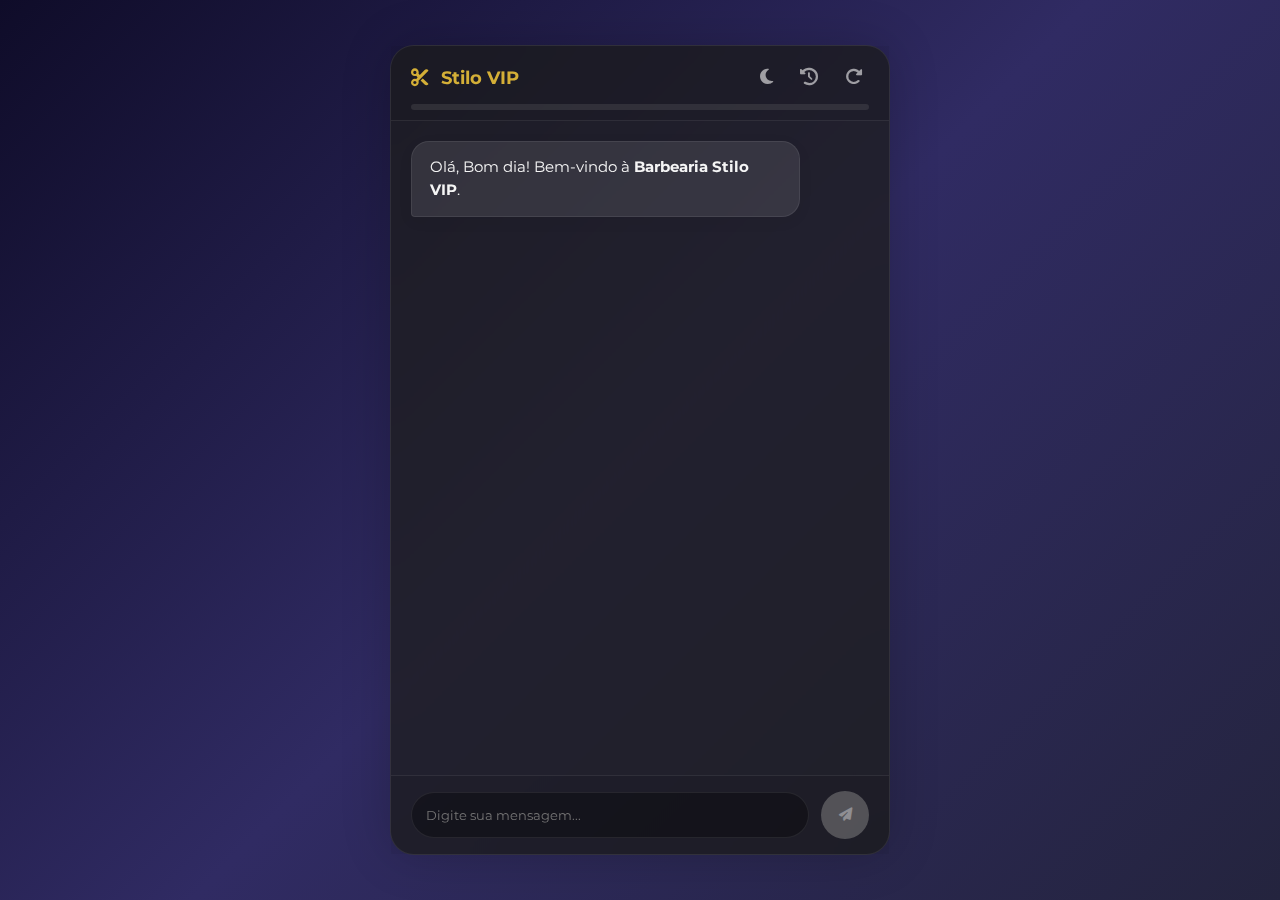
<file: index.html>
<!DOCTYPE html>
<html lang="pt-BR">
<head>
    <meta charset="UTF-8">
    <meta name="viewport" content="width=device-width, initial-scale=1.0, maximum-scale=1.0, user-scalable=no, viewport-fit=cover">
    <title>Barbearia Stilo VIP</title>
    <link href="https://fonts.googleapis.com/css2?family=Montserrat:wght@400;500;600;700&display=swap" rel="stylesheet">
    <link rel="stylesheet" href="https://cdnjs.cloudflare.com/ajax/libs/font-awesome/6.4.2/css/all.min.css">
    <link rel="stylesheet" href="style.css">
</head>
<body>

<div id="chat-container">
    <div id="chat-header">
        <div class="header-top">
            <div class="header-title">
                <i class="fa-solid fa-scissors"></i>
                <span>Stilo VIP</span>
            </div>
            <div class="header-actions">
                <button class="icon-btn" id="theme-toggle" onclick="toggleTheme()" title="Mudar Tema">
                    <i class="fa-solid fa-moon"></i>
                </button>
                <button class="icon-btn" title="Histórico" onclick="showHistory()"><i class="fa-solid fa-clock-rotate-left"></i></button>
                <button class="icon-btn" title="Reiniciar" onclick="resetChat()"><i class="fa-solid fa-rotate-right"></i></button>
            </div>
        </div>
        <div class="progress-container">
            <div class="progress-bar" id="progress-bar"></div>
        </div>
    </div>
    
    <div id="chat-messages"></div>
    
    <div id="chat-input-area">
        <input type="text" id="chat-input" placeholder="Digite sua mensagem..." autocomplete="off">
        <button id="send-button" disabled onclick="handleUserInput()">
            <i class="fa-solid fa-paper-plane"></i>
        </button>
    </div>
</div>

<script src="script.js"></script>
</body>
</html>
</file>
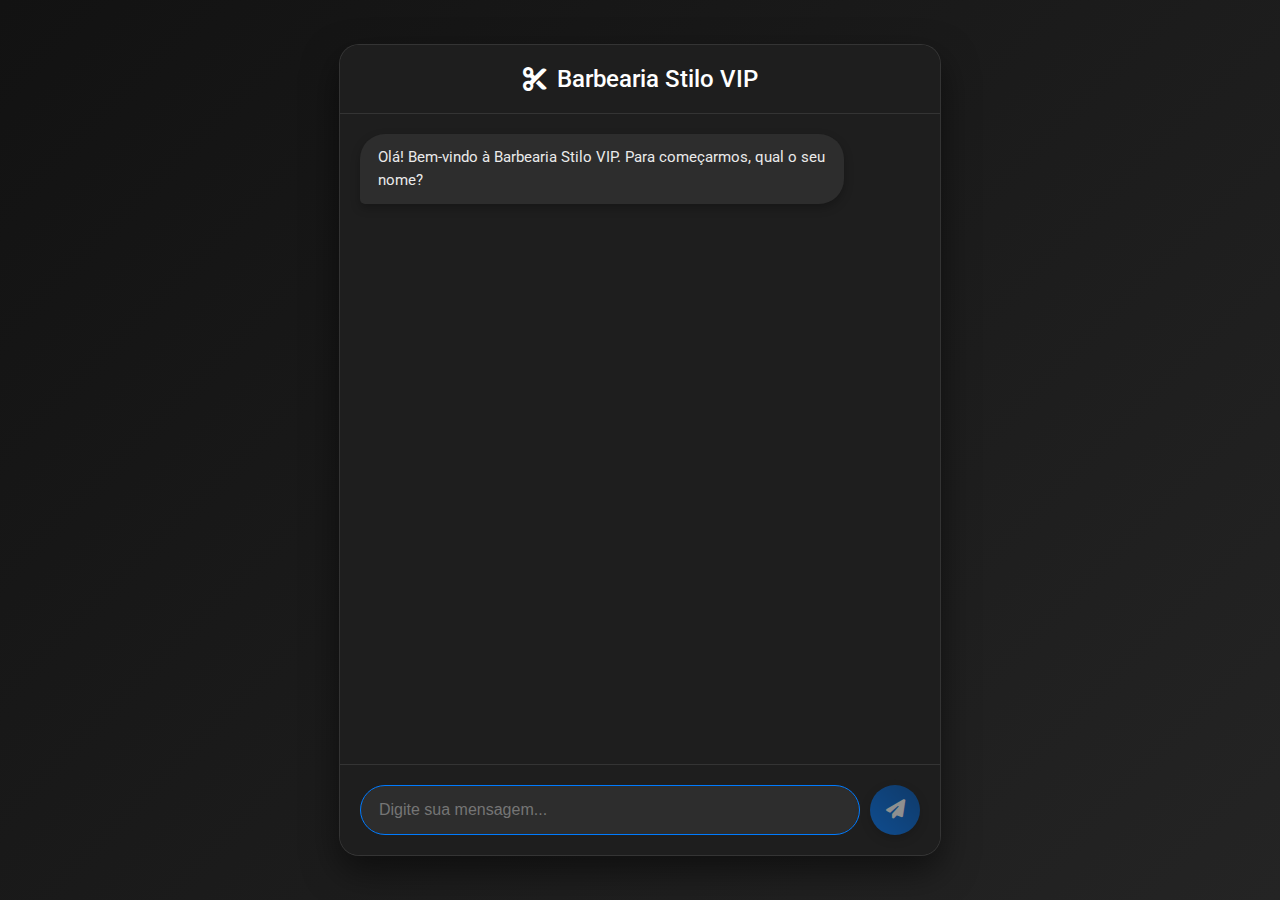
<file: barbearia-chat.html>
<!DOCTYPE html>
<html lang="pt-BR">
<head>
    <meta charset="UTF-8">
    <meta name="viewport" content="width=device-width, initial-scale=1.0">
    <title>Chat de Agendamento - Barbearia Stilo VIP</title>
    <link href="https://fonts.googleapis.com/css2?family=Roboto:wght@300;400;500;700&display=swap" rel="stylesheet">
    <link rel="stylesheet" href="https://cdnjs.cloudflare.com/ajax/libs/font-awesome/6.4.2/css/all.min.css">
    
    <style>
        :root {
            --primary-bg: #121212;
            --secondary-bg: #1E1E1E;
            --chat-bg: #1E1E1E;
            --text-color: #EAEAEA;
            --attendant-bubble: #2D2D2D;
            --client-bubble-gradient: linear-gradient(45deg, #007BFF, #0056b3);
            --client-bubble-text: #FFFFFF;
            --button-bg-gradient: linear-gradient(45deg, #007BFF, #0056b3);
            --button-hover-gradient: linear-gradient(45deg, #0069d9, #004085);
            --button-text: #FFFFFF;
            --input-bg: #2D2D2D;
            --input-border: #444;
            --input-text: #EAEAEA;
            --header-bg: #1E1E1E;
            --header-text: #FFFFFF;
        }

        /* Animações */
        @keyframes fadeInUp {
            from {
                opacity: 0;
                transform: translateY(20px);
            }
            to {
                opacity: 1;
                transform: translateY(0);
            }
        }
        
        @keyframes dotFlashing {
            0% { background-color: #6b6b6b; }
            50%, 100% { background-color: #2D2D2D; }
        }

        body {
            font-family: 'Roboto', sans-serif;
            background: linear-gradient(-45deg, #0a0a0a, #1a1a1a, #2a2a2a, #121212);
            background-size: 400% 400%;
            animation: gradientBG 15s ease infinite;
            display: flex;
            justify-content: center;
            align-items: center;
            min-height: 100vh;
            margin: 0;
            color: var(--text-color);
        }

        @keyframes gradientBG {
            0% { background-position: 0% 50%; }
            50% { background-position: 100% 50%; }
            100% { background-position: 0% 50%; }
        }

        #chat-container {
            width: 95%;
            max-width: 600px;
            height: 90vh;
            border-radius: 20px;
            box-shadow: 0 15px 35px rgba(0, 0, 0, 0.5);
            background-color: var(--secondary-bg);
            display: flex;
            flex-direction: column;
            overflow: hidden;
            border: 1px solid rgba(255, 255, 255, 0.1);
        }

        #chat-header {
            background-color: var(--header-bg);
            color: var(--header-text);
            padding: 20px;
            text-align: center;
            font-size: 1.5em;
            font-weight: 500;
            border-bottom: 1px solid rgba(255, 255, 255, 0.1);
            display: flex;
            justify-content: center;
            align-items: center;
            gap: 10px;
        }

        #chat-messages {
            flex-grow: 1;
            padding: 20px;
            overflow-y: auto;
            display: flex;
            flex-direction: column;
            gap: 15px;
            background-color: var(--chat-bg);
        }

        #chat-messages::-webkit-scrollbar { width: 8px; }
        #chat-messages::-webkit-scrollbar-track { background: var(--secondary-bg); }
        #chat-messages::-webkit-scrollbar-thumb { background-color: #555; border-radius: 4px; }

        .message {
            padding: 12px 18px;
            border-radius: 25px;
            max-width: 80%;
            line-height: 1.5;
            word-wrap: break-word;
            font-size: 0.95em;
            box-shadow: 0 4px 10px rgba(0, 0, 0, 0.25);
            animation: fadeInUp 0.5s ease-out forwards;
        }

        .attendant-message {
            background-color: var(--attendant-bubble);
            color: var(--text-color);
            align-self: flex-start;
            border-bottom-left-radius: 5px;
        }

        .client-message {
            background: var(--client-bubble-gradient);
            color: var(--client-bubble-text);
            align-self: flex-end;
            border-bottom-right-radius: 5px;
        }

        #chat-input-area {
            padding: 20px;
            border-top: 1px solid rgba(255, 255, 255, 0.1);
            display: flex;
            gap: 10px;
            background-color: var(--secondary-bg);
        }

        #chat-input {
            flex-grow: 1;
            border: 1px solid var(--input-border);
            border-radius: 25px;
            padding: 12px 18px;
            font-size: 1em;
            background-color: var(--input-bg);
            color: var(--input-text);
            outline: none;
            transition: border-color 0.3s;
        }

        #chat-input:focus { border-color: #007BFF; }

        #send-button {
            border: none;
            background: var(--button-bg-gradient);
            color: var(--button-text);
            border-radius: 50%;
            width: 50px;
            height: 50px;
            font-size: 1.2em;
            cursor: pointer;
            display: flex;
            justify-content: center;
            align-items: center;
            transition: background 0.3s, transform 0.2s, opacity 0.3s;
            box-shadow: 0 4px 10px rgba(0, 0, 0, 0.3);
        }

        #send-button:hover { background: var(--button-hover-gradient); transform: scale(1.1); }
        #send-button:disabled {
            opacity: 0.5;
            cursor: not-allowed;
            transform: scale(1);
        }

        .options-container {
            display: flex; flex-direction: column; gap: 10px;
            margin-top: 15px; align-self: flex-start; width: 100%;
        }

        .option-button {
            background-color: var(--input-bg);
            border: 1px solid var(--input-border);
            color: var(--text-color);
            padding: 12px 18px; border-radius: 25px; cursor: pointer;
            text-align: left; font-size: 0.95em;
            transition: background-color 0.3s, border-color 0.3s, transform 0.2s;
            box-shadow: 0 2px 8px rgba(0, 0, 0, 0.2);
            width: 100%; display: flex; align-items: center;
        }

        .option-button:hover {
            background-color: var(--attendant-bubble);
            border-color: #007BFF;
            transform: translateY(-2px);
        }

        .typing-indicator {
            display: flex; align-items: center; gap: 5px;
            padding: 12px 18px;
            background-color: var(--attendant-bubble);
            border-radius: 25px;
            border-bottom-left-radius: 5px;
            animation: fadeInUp 0.5s ease-out forwards;
        }
        .typing-indicator span {
            height: 8px; width: 8px;
            border-radius: 50%;
            background-color: #6b6b6b;
            animation: dotFlashing 1s infinite linear alternate;
        }
        .typing-indicator span:nth-of-type(2) { animation-delay: 0.2s; }
        .typing-indicator span:nth-of-type(3) { animation-delay: 0.4s; }

    </style>
</head>
<body>

<div id="chat-container">
    <div id="chat-header">
        <i class="fa-solid fa-cut"></i>
        <span>Barbearia Stilo VIP</span>
    </div>
    <div id="chat-messages"></div>
    <div id="chat-input-area">
        <input type="text" id="chat-input" placeholder="Digite sua mensagem...">
        <button id="send-button" onclick="handleUserInput()"><i class="fa-solid fa-paper-plane"></i></button>
    </div>
</div>

<script>
const chatMessages = document.getElementById('chat-messages');
const chatInput = document.getElementById('chat-input');
const inputArea = document.getElementById('chat-input-area');
const sendButton = document.getElementById('send-button');

let currentStep = 'welcome';
let typingIndicator;
const appointment = { name: '', service: '', date: '', time: '', phone: '' };
const services = [
    { name: 'Corte Degradê', price: 'R$25,00', duration: '30min' },
    { name: 'Low Fade', price: 'R$25,00', duration: '30min' },
    { name: 'Degradê + Sobrancelha', price: 'R$30,00', duration: '30min' }
];
const availableTimes = ['09:00', '10:00', '11:00', '14:00', '15:00', '16:00', '17:00'];

window.onload = () => {
    addAttendantMessage("Olá! Bem-vindo à Barbearia Stilo VIP. Para começarmos, qual o seu nome?");
    chatInput.focus();
    updateSendButtonState();
};

chatInput.addEventListener('input', updateSendButtonState);
chatInput.addEventListener('keypress', (event) => {
    if (event.key === 'Enter' && !sendButton.disabled) handleUserInput();
});

function updateSendButtonState() {
    sendButton.disabled = chatInput.value.trim() === '';
}

function showTypingIndicator() {
    typingIndicator = document.createElement('div');
    typingIndicator.className = 'typing-indicator';
    typingIndicator.innerHTML = '<span></span><span></span><span></span>';
    chatMessages.appendChild(typingIndicator);
    scrollToBottom();
}

function hideTypingIndicator() {
    if (typingIndicator) {
        chatMessages.removeChild(typingIndicator);
        typingIndicator = null;
    }
}

function addAttendantMessage(message, options = []) {
    const messageDiv = document.createElement('div');
    messageDiv.className = 'message attendant-message';
    messageDiv.innerHTML = message;
    
    if (options.length > 0) {
        const optionsContainer = document.createElement('div');
        optionsContainer.className = 'options-container';
        options.forEach(option => {
            const button = document.createElement('button');
            button.className = 'option-button';
            button.innerText = option.text;
            button.onclick = () => handleOptionClick(option.value, option.text);
            optionsContainer.appendChild(button);
        });
        messageDiv.appendChild(optionsContainer);
    }
    chatMessages.appendChild(messageDiv);
    scrollToBottom();
}

function addClientMessage(message) {
    const messageDiv = document.createElement('div');
    messageDiv.className = 'message client-message';
    messageDiv.innerText = message;
    chatMessages.appendChild(messageDiv);
    scrollToBottom();
}

function handleUserInput() {
    const message = chatInput.value.trim();
    if (message === '') return;
    addClientMessage(message);
    chatInput.value = '';
    updateSendButtonState();
    processStep(message);
}

function handleOptionClick(value, text) {
    addClientMessage(text);
    processStep(value);
}

function processStep(userInput) {
    inputArea.style.display = 'none';
    showTypingIndicator();

    setTimeout(() => {
        hideTypingIndicator();
        switch (currentStep) {
            case 'welcome':
                appointment.name = userInput;
                addAttendantMessage(`Prazer, ${appointment.name}! Qual serviço você gostaria de agendar hoje?`);
                showServiceOptions();
                currentStep = 'get_service';
                break;
            case 'get_service':
                const selectedService = services.find(s => s.name === userInput);
                appointment.service = selectedService.name;
                addAttendantMessage('Ótima escolha! Agora, por favor, escolha uma data para o seu agendamento.');
                showDateOptions();
                currentStep = 'get_date';
                break;
            case 'get_date':
                appointment.date = userInput;
                addAttendantMessage(`Perfeito. Agora, escolha um dos horários disponíveis para ${appointment.date}:`);
                showTimeOptions();
                currentStep = 'get_time';
                break;
            case 'get_time':
                appointment.time = userInput;
                addAttendantMessage('Estamos quase lá! Por favor, digite seu número de telefone com DDD para contato.');
                inputArea.style.display = 'flex';
                chatInput.type = 'tel';
                chatInput.placeholder = 'Digite seu telefone...';
                chatInput.focus();
                updateSendButtonState();
                currentStep = 'get_phone';
                break;
            case 'get_phone':
                if (userInput.replace(/\D/g, '').length >= 9) {
                    appointment.phone = userInput;
                    showConfirmation();
                    currentStep = 'confirmation';
                } else {
                    addAttendantMessage('Por favor, insira um número de telefone válido (mínimo 9 dígitos).');
                    inputArea.style.display = 'flex';
                    chatInput.focus();
                    updateSendButtonState();
                }
                break;
            case 'confirmation':
                if (userInput.toLowerCase() === 'sim') {
                    addAttendantMessage(`Agendamento confirmado! Esperamos por você, ${appointment.name}. Tenha um ótimo dia!`);
                    inputArea.style.display = 'none';
                } else {
                    addAttendantMessage('Seu agendamento foi cancelado. Se precisar, é só chamar novamente!');
                    inputArea.style.display = 'none';
                }
                currentStep = 'finished';
                break;
        }
    }, 1200); // Aumentei o tempo para o indicador de digitação ser mais perceptível
}

function showServiceOptions() {
    const options = services.map(service => ({
        text: `${service.name} – ${service.price} – ${service.duration}`,
        value: service.name
    }));
    addAttendantMessage('', options);
}

function showDateOptions() {
    const today = new Date();
    const weekDays = ["Domingo", "Segunda", "Terça", "Quarta", "Quinta", "Sexta", "Sábado"];
    const options = [];
    for (let i = 1; i <= 5; i++) {
        const nextDay = new Date(today);
        nextDay.setDate(today.getDate() + i);
        if (nextDay.getDay() !== 0) { // Pula Domingos
             options.push({
                text: `${weekDays[nextDay.getDay()]} (${nextDay.toLocaleDateString('pt-BR')})`,
                value: nextDay.toLocaleDateString('pt-BR')
            });
        }
    }
    addAttendantMessage('', options);
}

function showTimeOptions() {
    const options = availableTimes.map(time => ({ text: time, value: time }));
    addAttendantMessage('', options);
}

function showConfirmation() {
    const summary = `
        <strong>Confirme seu Agendamento:</strong><br><br>
        - <strong>Nome:</strong> ${appointment.name}<br>
        - <strong>Serviço:</strong> ${appointment.service}<br>
        - <strong>Data:</strong> ${appointment.date}<br>
        - <strong>Horário:</strong> ${appointment.time}<br>
        - <strong>Telefone:</strong> ${appointment.phone}<br><br>
        Está tudo certo?
    `;
    const options = [
        { text: 'Sim, confirmar', value: 'sim' },
        { text: 'Não, cancelar', value: 'não' }
    ];
    addAttendantMessage(summary, options);
}

function scrollToBottom() {
    chatMessages.scrollTop = chatMessages.scrollHeight;
}
</script>

</body>
</html>
</file>
<file: style.css>
:root {
    /* Variáveis - Modo Escuro (Padrão) */
    --bg-gradient: linear-gradient(135deg, #0f0c29, #302b63, #24243e);
    --glass-bg: rgba(30, 30, 30, 0.75);
    --glass-border: rgba(255, 255, 255, 0.08);
    --primary-color: #d4af37; /* Dourado */
    --text-color: #f5f5f5;
    --attendant-bg: rgba(255, 255, 255, 0.1);
    --client-bg: linear-gradient(135deg, #d4af37, #c5a028);
    --client-text: #1a1a1a;
    --input-bg: rgba(0, 0, 0, 0.3);
    --ticket-bg: #fff;
    --ticket-text: #333;
}

/* [NOVO] Variáveis - Modo Claro */
.light-theme {
    --bg-gradient: linear-gradient(135deg, #f5f7fa, #c3cfe2);
    --glass-bg: rgba(255, 255, 255, 0.85);
    --glass-border: rgba(0, 0, 0, 0.05);
    --primary-color: #b8860b; /* Dourado mais escuro para contraste */
    --text-color: #333;
    --attendant-bg: rgba(0, 0, 0, 0.05);
    --client-bg: linear-gradient(135deg, #b8860b, #daa520);
    --client-text: #fff;
    --input-bg: rgba(255, 255, 255, 0.9);
}

* { box-sizing: border-box; -webkit-tap-highlight-color: transparent; }

body {
    font-family: 'Montserrat', sans-serif;
    background: var(--bg-gradient);
    background-attachment: fixed;
    display: flex;
    justify-content: center;
    align-items: center;
    min-height: 100vh;
    margin: 0;
    color: var(--text-color);
    overflow: hidden;
    transition: background 0.5s ease;
}

#chat-container {
    width: 100%;
    max-width: 500px;
    height: 100vh;
    max-height: 900px;
    background: var(--glass-bg);
    backdrop-filter: blur(12px);
    -webkit-backdrop-filter: blur(12px);
    display: flex;
    flex-direction: column;
    position: relative;
    box-shadow: 0 0 50px rgba(0,0,0,0.2);
    transition: background 0.3s;
}

@media (min-width: 501px) {
    #chat-container {
        height: 90vh;
        border-radius: 24px;
        border: 1px solid var(--glass-border);
    }
}

/* Header */
#chat-header {
    padding: 20px 20px 10px 20px;
    background: rgba(0, 0, 0, 0.05);
    border-bottom: 1px solid var(--glass-border);
    z-index: 10;
}

.header-top {
    display: flex; justify-content: space-between; align-items: center; margin-bottom: 15px;
}
.header-actions { display: flex; gap: 15px; }

.header-title {
    display: flex; align-items: center; gap: 12px;
    font-weight: 700; font-size: 1.1rem; color: var(--primary-color);
}

.icon-btn {
    background: none; border: none; color: var(--text-color); opacity: 0.6;
    cursor: pointer; font-size: 1.1rem; transition: 0.3s;
}
.icon-btn:hover { opacity: 1; transform: scale(1.1); }

/* Barra de Progresso */
.progress-container {
    width: 100%; height: 6px; background: rgba(128, 128, 128, 0.2);
    border-radius: 10px; overflow: hidden;
}
.progress-bar {
    height: 100%; width: 0%;
    background: linear-gradient(90deg, var(--primary-color), #f1c40f);
    transition: width 0.5s cubic-bezier(0.25, 0.8, 0.25, 1);
}

/* Mensagens */
#chat-messages {
    flex-grow: 1; padding: 20px; overflow-y: auto;
    display: flex; flex-direction: column; gap: 15px; scroll-behavior: smooth;
}

.message {
    padding: 14px 18px; border-radius: 18px; max-width: 85%;
    font-size: 0.95rem; line-height: 1.5; position: relative;
    animation: popIn 0.3s cubic-bezier(0.175, 0.885, 0.32, 1.275);
    box-shadow: 0 4px 15px rgba(0,0,0,0.05);
}

.attendant-message {
    background: var(--attendant-bg); color: var(--text-color);
    align-self: flex-start; border-bottom-left-radius: 4px;
    border: 1px solid var(--glass-border);
}

.client-message {
    background: var(--client-bg); color: var(--client-text);
    align-self: flex-end; border-bottom-right-radius: 4px; font-weight: 600;
}

.system-message {
    align-self: center; background: rgba(128,128,128,0.1);
    font-size: 0.75rem; padding: 5px 15px; border-radius: 20px;
    color: var(--text-color); opacity: 0.7; letter-spacing: 0.5px;
}

/* [NOVO] TICKET DIGITAL ESTILO */
.ticket-container {
    background: var(--ticket-bg); color: var(--ticket-text);
    width: 100%; padding: 20px; border-radius: 15px;
    position: relative; margin-top: 10px;
    box-shadow: 0 5px 20px rgba(0,0,0,0.2);
    border: 2px dashed #ccc;
    animation: popIn 0.6s ease-out;
}
.ticket-header {
    text-align: center; border-bottom: 2px dashed #ccc; padding-bottom: 10px; margin-bottom: 15px;
}
.ticket-row { display: flex; justify-content: space-between; margin-bottom: 8px; font-size: 0.9rem; }
.ticket-label { font-weight: bold; color: #666; }
.ticket-value { font-weight: bold; color: #000; }
.ticket-footer { text-align: center; margin-top: 15px; font-size: 0.8rem; color: #888; }
.ticket-cutout {
    position: absolute; width: 20px; height: 20px; background: var(--glass-bg);
    border-radius: 50%; top: 50%; transform: translateY(-50%);
}
.cutout-left { left: -10px; }
.cutout-right { right: -10px; }

/* Inputs e Botões */
.options-grid { display: grid; gap: 8px; margin-top: 10px; width: 100%; }
.option-button {
    background: var(--attendant-bg); border: 1px solid var(--glass-border);
    color: var(--text-color); padding: 14px 16px; border-radius: 12px;
    cursor: pointer; text-align: left; font-family: inherit; font-size: 0.9rem;
    transition: all 0.2s; display: flex; justify-content: space-between; align-items: center;
}
.option-button:hover {
    background: rgba(212, 175, 55, 0.15); border-color: var(--primary-color);
    transform: translateX(3px);
}

#chat-input-area {
    padding: 15px 20px; background: rgba(0, 0, 0, 0.05);
    border-top: 1px solid var(--glass-border); display: flex; gap: 12px; align-items: center;
}
#chat-input {
    flex-grow: 1; background: var(--input-bg); border: 1px solid var(--glass-border);
    color: var(--text-color); padding: 14px; border-radius: 50px; font-family: inherit;
    outline: none; transition: 0.3s;
}
.input-error { animation: shake 0.3s ease-in-out; border-color: #ff4444 !important; }
#chat-input:focus { border-color: var(--primary-color); }

#send-button {
    width: 48px; height: 48px; border-radius: 50%; border: none;
    background: var(--primary-color); color: #fff; cursor: pointer;
    display: flex; align-items: center; justify-content: center; transition: 0.3s;
}
#send-button:disabled { background: #888; opacity: 0.5; cursor: default; }

/* Animações */
.typing-indicator {
    padding: 15px; background: var(--attendant-bg); border-radius: 18px;
    border-bottom-left-radius: 4px; width: fit-content; display: flex; gap: 4px; margin-bottom: 10px;
}
.typing-dot {
    width: 6px; height: 6px; background: var(--text-color); opacity: 0.5; border-radius: 50%;
    animation: bounce 1.4s infinite ease-in-out both;
}
.typing-dot:nth-child(1) { animation-delay: -0.32s; } .typing-dot:nth-child(2) { animation-delay: -0.16s; }
@keyframes bounce { 0%, 80%, 100% { transform: scale(0); } 40% { transform: scale(1); } }
@keyframes popIn { from { opacity: 0; transform: translateY(10px); } to { opacity: 1; transform: translateY(0); } }
@keyframes shake { 0%, 100% { transform: translateX(0); } 25% { transform: translateX(-5px); } 75% { transform: translateX(5px); } }
::-webkit-scrollbar { width: 6px; }
::-webkit-scrollbar-thumb { background: rgba(128,128,128,0.3); border-radius: 3px; }
</file>
